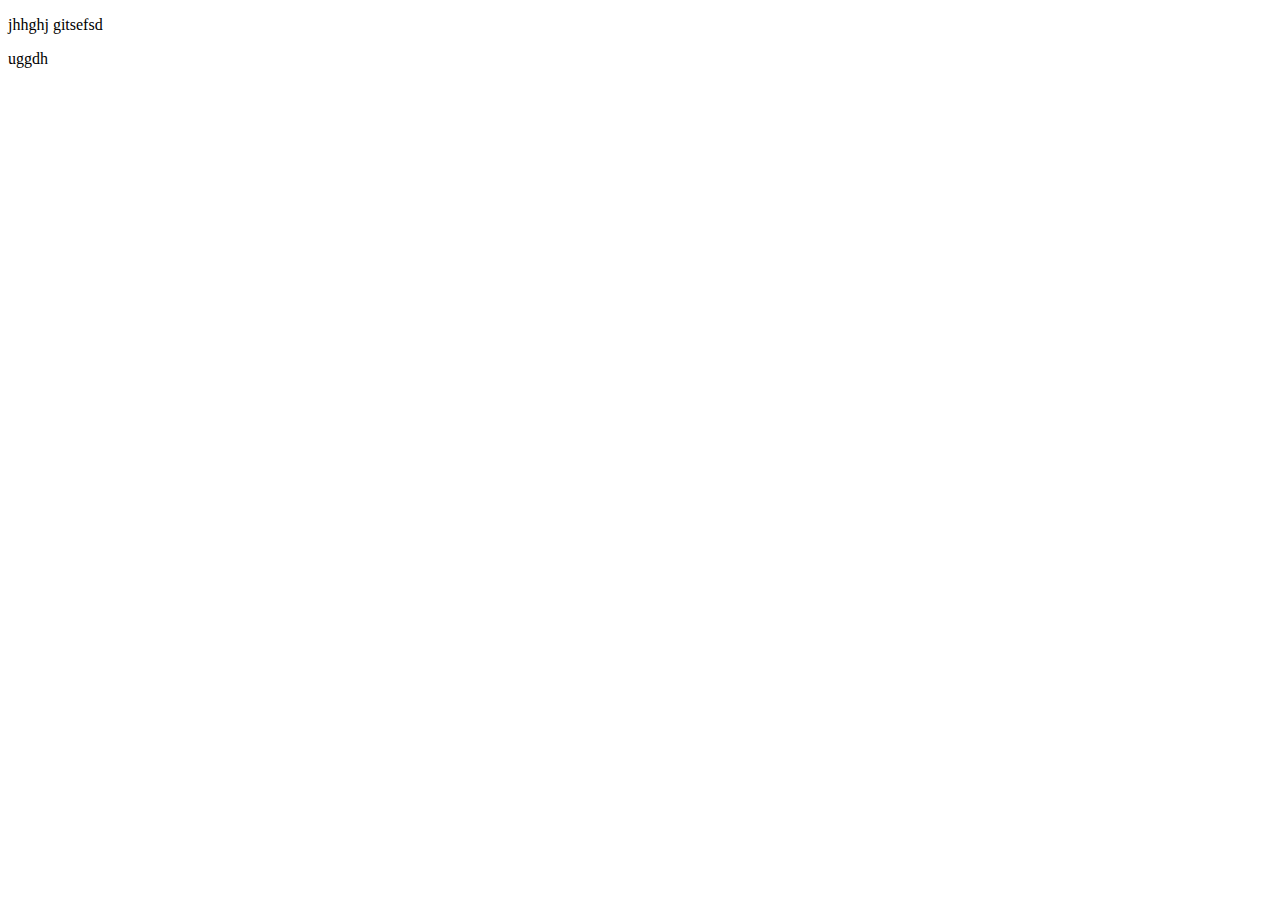
<file: index.html>
<!DOCTYPE html>
<html lang="en">
<head>
    <meta charset="UTF-8">
    <meta name="viewport" content="width=device-width, initial-scale=1.0">
    <title>Document</title>
</head>
<body>
    <p>jhhghj
        gitsefsd
    </p>
    <p>uggdh</p>
</body>
</html>
</file>
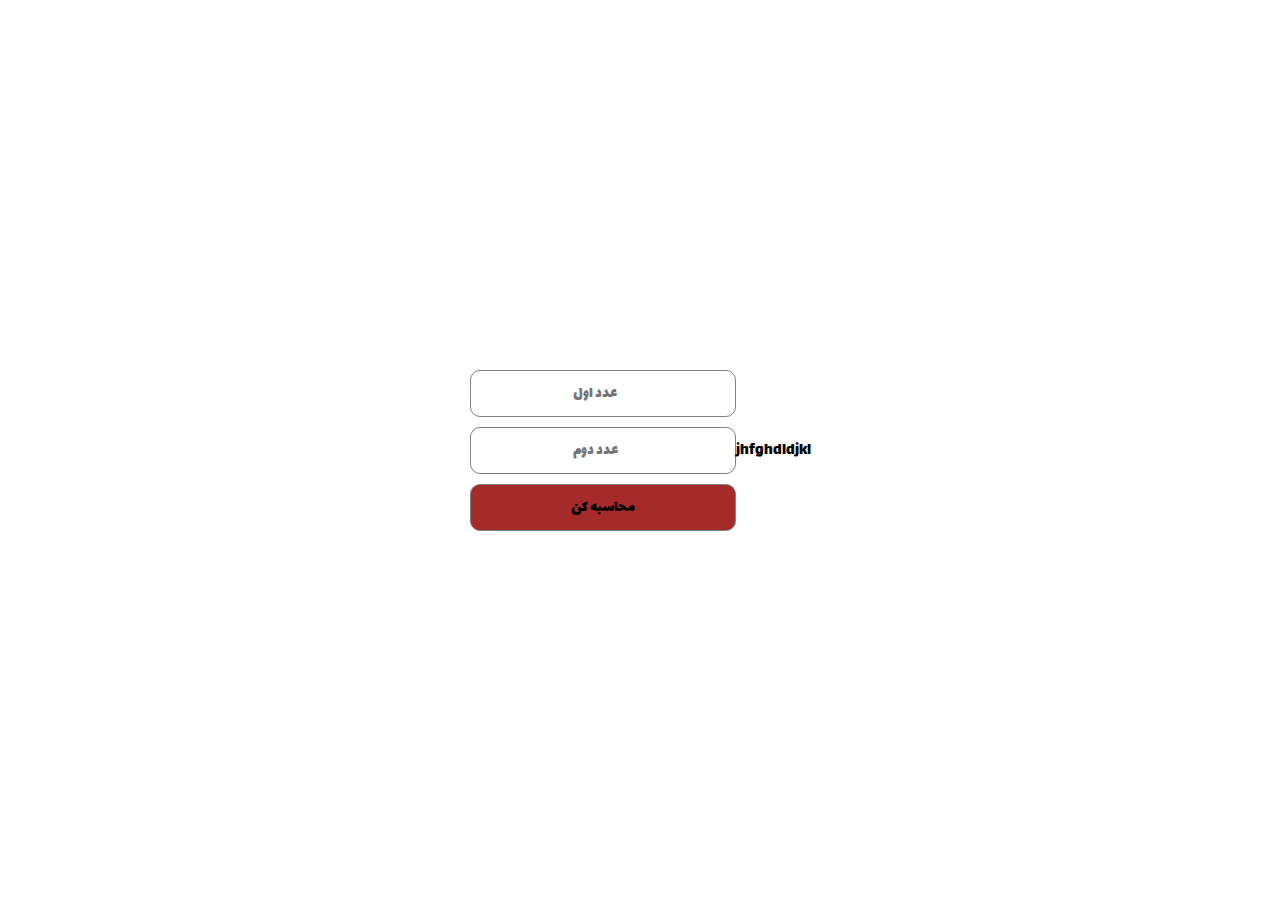
<file: mm.html>
<!DOCTYPE html>
<html lang="en">
<head>
    <meta charset="UTF-8">
    <meta name="viewport" content="width=device-width, initial-scale=1.0">
    <title>Document</title>
    <link rel="stylesheet" href="tamrin.css">
</head>
<body>
    <div class="container">
     <input type="number" placeholder="عدد اول">
     <input type="number" placeholder="عدد دوم">
     <button>محاسبه کن</button>
    </div>
    
    <script
    src="mamad.js"></script>


<P>jhfgh</P>
    <p>dldjkl</p>
</body>
</html>
</file>
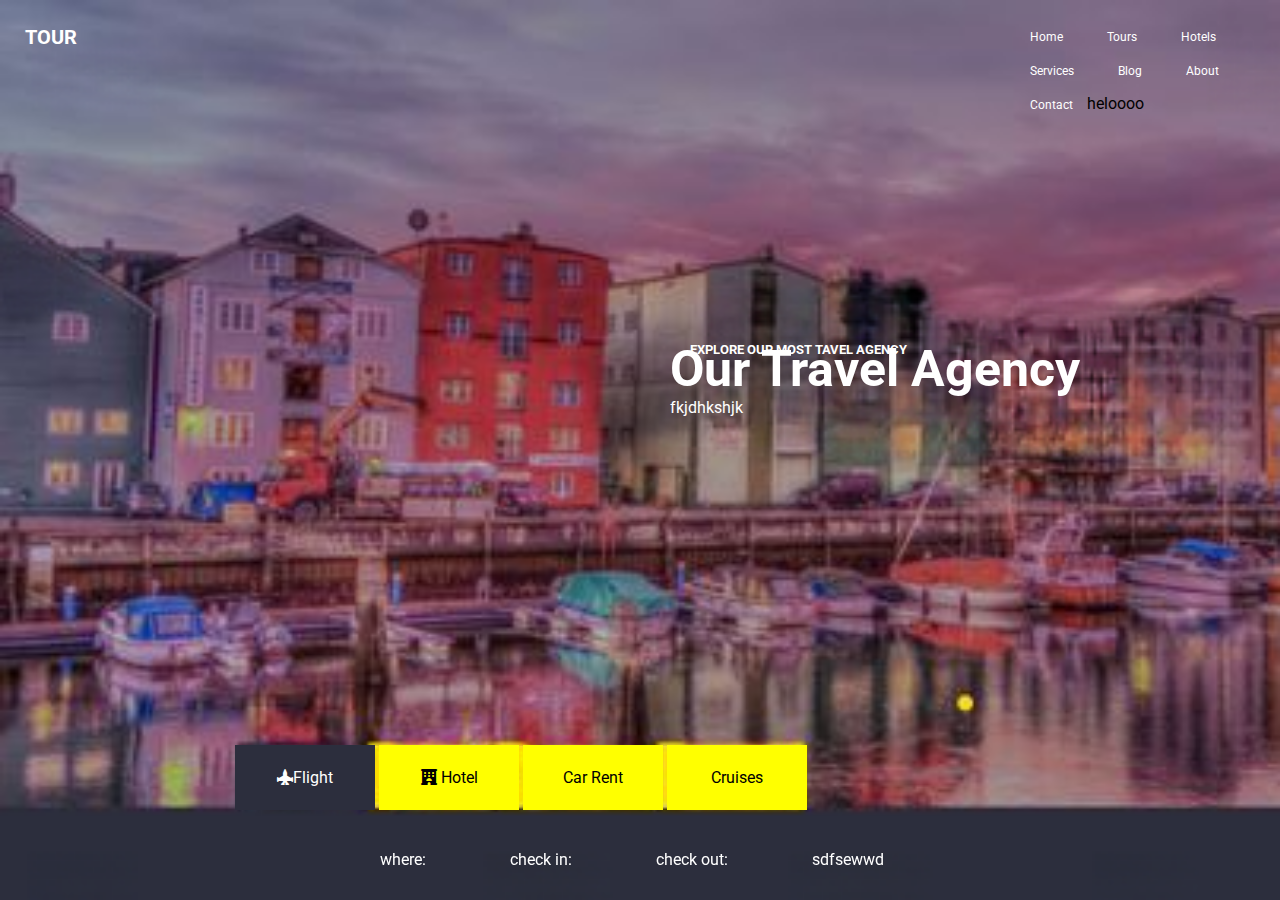
<file: travel.html>
<!DOCTYPE html>
<html lang="en">
<head>
    <meta charset="UTF-8">
    <meta name="viewport" content="width=device-width, initial-scale=1.0">
    <title>travle wbsite</title>
    <link rel="stylesheet" href="travel.css">
    <link rel="stylesheet" href="https://cdnjs.cloudflare.com/ajax/libs/font-awesome/6.7.2/css/all.min.css ">
</head>
<body>
    <div class="container">
        <h2>TOUR</h2>
        <div class="nav">
            <ul>
                <li>Home </li>
                <li>Tours</li>
                <li>Hotels</li>
                <li> Services</li>
                <li>Blog </li>
                <li>About </li>
                <li>Contact</li>
                heloooo
            </ul>
        </div>
        <div class="head">
            
               <h5> EXPLORE OUR MOST TAVEL AGENCY </h5>
               <h1> Our Travel Agency  </h1>
              <p>fkjdhkshjk</p>
            
        </div>
        <div class="foter">
            <ul>
                <li id="parvaz"><i class="fa-solid fa-jet-fighter-up"></i>Flight </li>
                <li><i class="fa-solid fa-hotel"></i> Hotel</li>
                <li>Car Rent</li>
                <li>Cruises</li>
            </ul>
        </div>
        <ul class="end">
            <li>where:</li>
            <li>check in:</li>
            <li>check out:</li>
            <li>sdfsewwd</li>
        </ul>
    </div>
</body>
</html>
</file>
<file: tamrin.css>
@import url('https://fonts.googleapis.com/css2?family=Jersey+15&family=Lalezar&family=Lato:ital,wght@0,100;0,300;0,400;0,700;0,900;1,100;1,300;1,400;1,700;1,900&family=Roboto+Mono:ital,wght@0,100..700;1,100..700&family=Roboto:ital,wght@0,100;0,300;0,400;0,500;0,700;0,900;1,100;1,300;1,400;1,500;1,700;1,900&display=swap');

*{
    margin: 0;
    padding: 0;
    box-sizing: border-box;
}
body{
    height: 100vh;
    display: flex;
    justify-content: center;
    align-items: center;
    text-align: center;
    font-family: "lalezar" ,sans-serif;
}
.container{
    display: flex;
    flex-direction: column;
}

input , button{
    all: unset;
    border: 1px solid gray;
    border-radius:10px;
    padding:10px 20px;
    margin: 5px 0;

}
button{
   background-color: brown;
}
#total{
    font-size:40px;
}
</file>
<file: travel.css>
@import url('https://fonts.googleapis.com/css2?family=Inter:ital,opsz,wght@0,14..32,100..900;1,14..32,100..900&family=Jersey+15&family=Lalezar&family=Lato:ital,wght@0,100;0,300;0,400;0,700;0,900;1,100;1,300;1,400;1,700;1,900&family=Roboto+Mono:ital,wght@0,100..700;1,100..700&family=Roboto:ital,wght@0,100;0,300;0,400;0,500;0,700;0,900;1,100;1,300;1,400;1,500;1,700;1,900&display=swap');
*{
    margin: 0;
    padding: 0;
    box-sizing: border-box;
}
body{
    font-family: "Roboto", sans-serif;
    
}
.container{
    
    position: relative;
    height: 900px;        
    background-image: url(fb593257-c007-44ea-9981-db0ab8c49157.png);
    background-size:cover ;
    background-repeat: no-repeat;
}
.nav{
    position: absolute;
    left: 1000px;
    top: 20px;
}
.nav li{
    display: inline-block;
    padding: 10px;
    margin-left: 20px;
    color: white;
    font-size:12px;
}
.nav li:hover{
    color: yellow;
}
h2{
    position: absolute;
    left: 25px;
    top:25px;
    color: white;
    font-size: 20px;
}
.head{
    position: absolute;
    top: 320px;
    left: 650px;
    color: white;
    padding: 20px;
   
}
h5{
    position: absolute;
    left: 40px;
    bottom: 80px;
}
h1{
    
    
    font-size: 50px;
}
.foter{
    text-align: center;
    position: absolute;
    top: 745px;
    left: 235px;
}
.foter li{
  
    width: 140px;
   line-height: 65px;
    height: 65px;
    display: inline-block;
    background-color: yellow;
}
.foter li:hover{
    background-color: #c4c417;
}
#parvaz{
    color:white ;
   
    background-color: #2c2e3d;
}
.end{

    position: fixed;
    top: 850px;
    left: 300px;
    
}
.end li{
    color: white;
   padding-left: 80px;
    display: inline-block;
}
</file>
